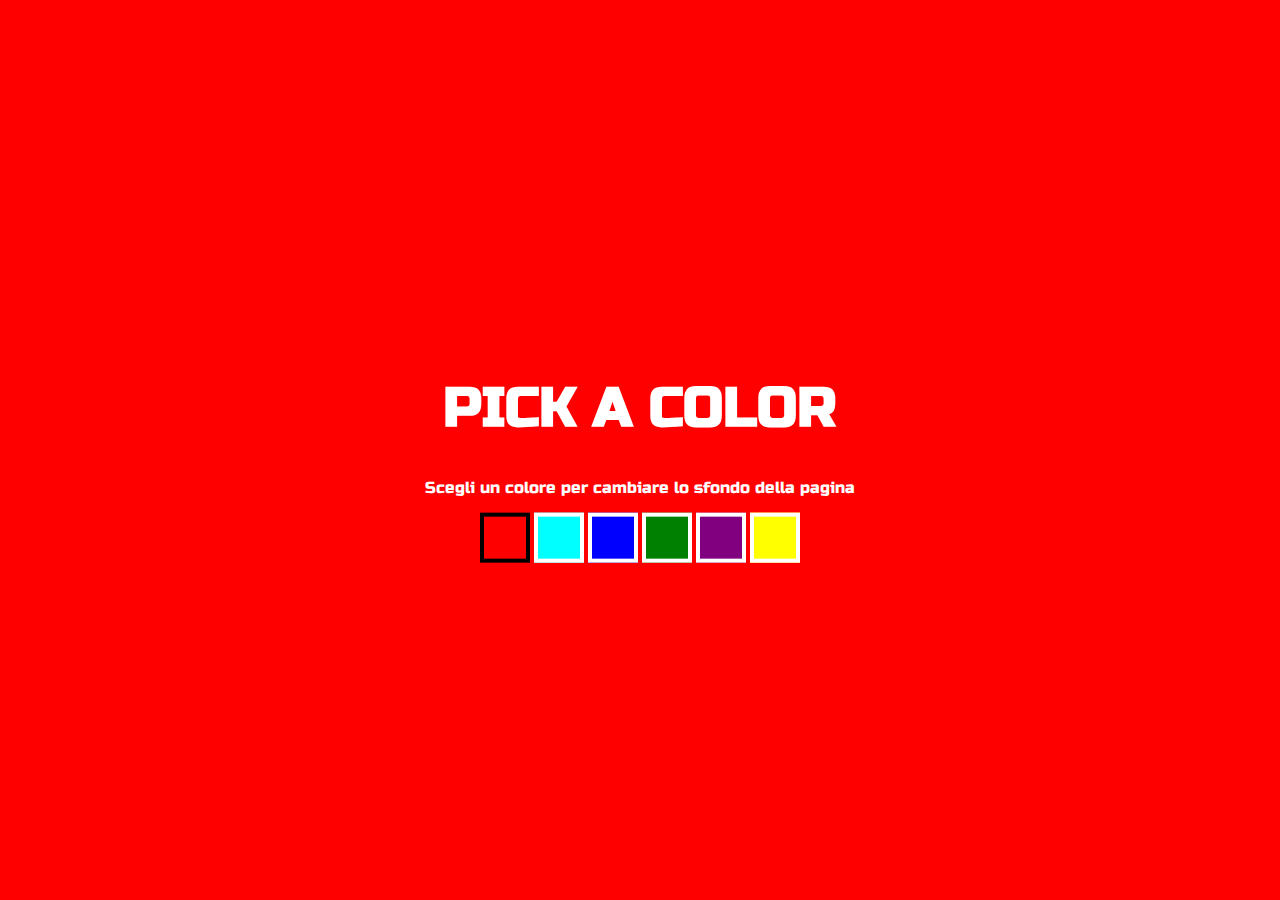
<file: static/HTML/index.html>
<!DOCTYPE html>
<html lang="en">
<head>
    <link rel="stylesheet" href="../CSS/style.css">
    <script type="text/javascript" src="../JS/index.js"></script>
    <link rel="stylesheet" href="../CSS/style.css">
    <link rel="preconnect" href="https://fonts.googleapis.com">
    <link rel="preconnect" href="https://fonts.gstatic.com" crossorigin>
    <link href="https://fonts.googleapis.com/css2?family=Russo+One&display=swap" rel="stylesheet">
</head>
<body>
    <div class="contenitore">
        <h1 align="center">PICK A COLOR</h1>
        <p align="center">Scegli un colore per cambiare lo sfondo della pagina</p>
        <div style="text-align:center;">
            <input type="button" id="pulsante_premuto" style="background-color: red;" onclick="rosso(this);">
            <input type="button" id="pulsante" style="background-color: cyan;" onclick="cyan(this);">
            <input type="button" id="pulsante" style="background-color: blue;" onclick="blue(this);">
            <input type="button" id="pulsante" style="background-color: green;" onclick="green(this);">
            <input type="button" id="pulsante" style="background-color: purple;" onclick="purple(this);">
            <input type="button" id="pulsante" style="background-color: yellow;" onclick="yellow(this);">
        </div>
    </div>
</body>
</html>
</file>
<file: static/CSS/style.css>
#pulsante_premuto{
    border: solid 4px #000000;
    width: 50px;
    height: 50px;
}
#pulsante{
    border: solid 4px #ffffff;
    width: 50px;
    height: 50px;
}
body{
    background-color:red;
}
h1{
    font-size: 55px;
    font-family: "Russo One";
    color:white;
}
p{
    font-family: "Russo One";
    color:white;
}
.contenitore{
    width: 100%;
    text-align: center;
    margin: 0;
    position: absolute;
    top: 50%;
    left: 50%;
    -ms-transform: translate(-50%, -50%);
    transform: translate(-50%, -50%);
}
</file>
